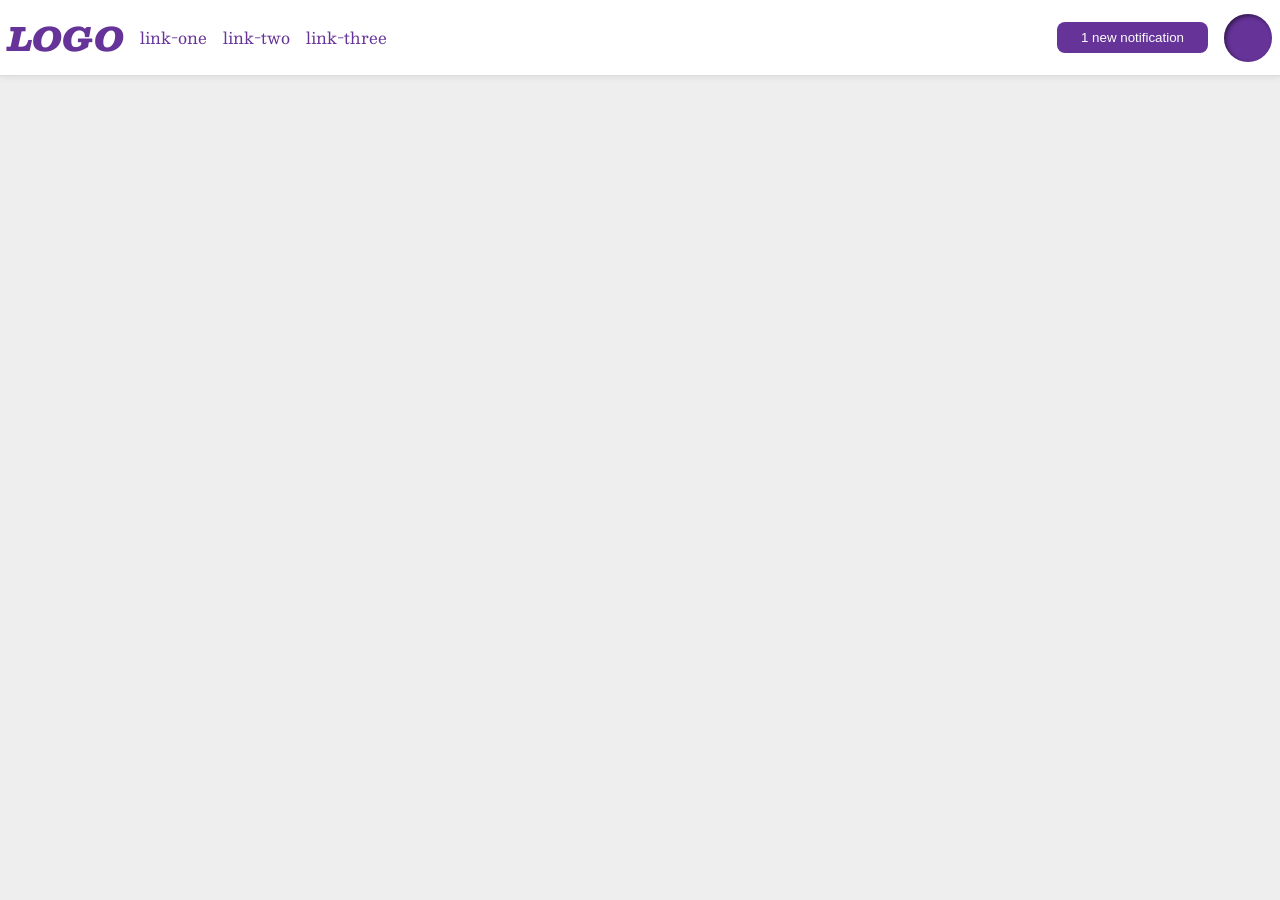
<file: foundations/flex/03-flex-header-2/index.html>
<!DOCTYPE html>
<html lang="en">
  <head>
    <meta charset="UTF-8">
    <meta http-equiv="X-UA-Compatible" content="IE=edge">
    <meta name="viewport" content="width=device-width, initial-scale=1.0">
    <title>Flex Header 2</title>
    <link rel="stylesheet" href="style.css">
  </head>
  <body>
    <div class="header">
     <div class="left-div">
       <div class="logo">
        LOGO
      </div>
      <ul class="links">
        <li><a href="https://google.com">link-one</a></li>
        <li><a href="https://google.com">link-two</a></li>
        <li><a href="https://google.com">link-three</a></li>
      </ul>
     </div>
      <div class="right-div">
        <button class="notifications">
        1 new notification
      </button>
      <div class="profile-image"></div>
      </div>
    </div>
  </body>
</html>
</file>
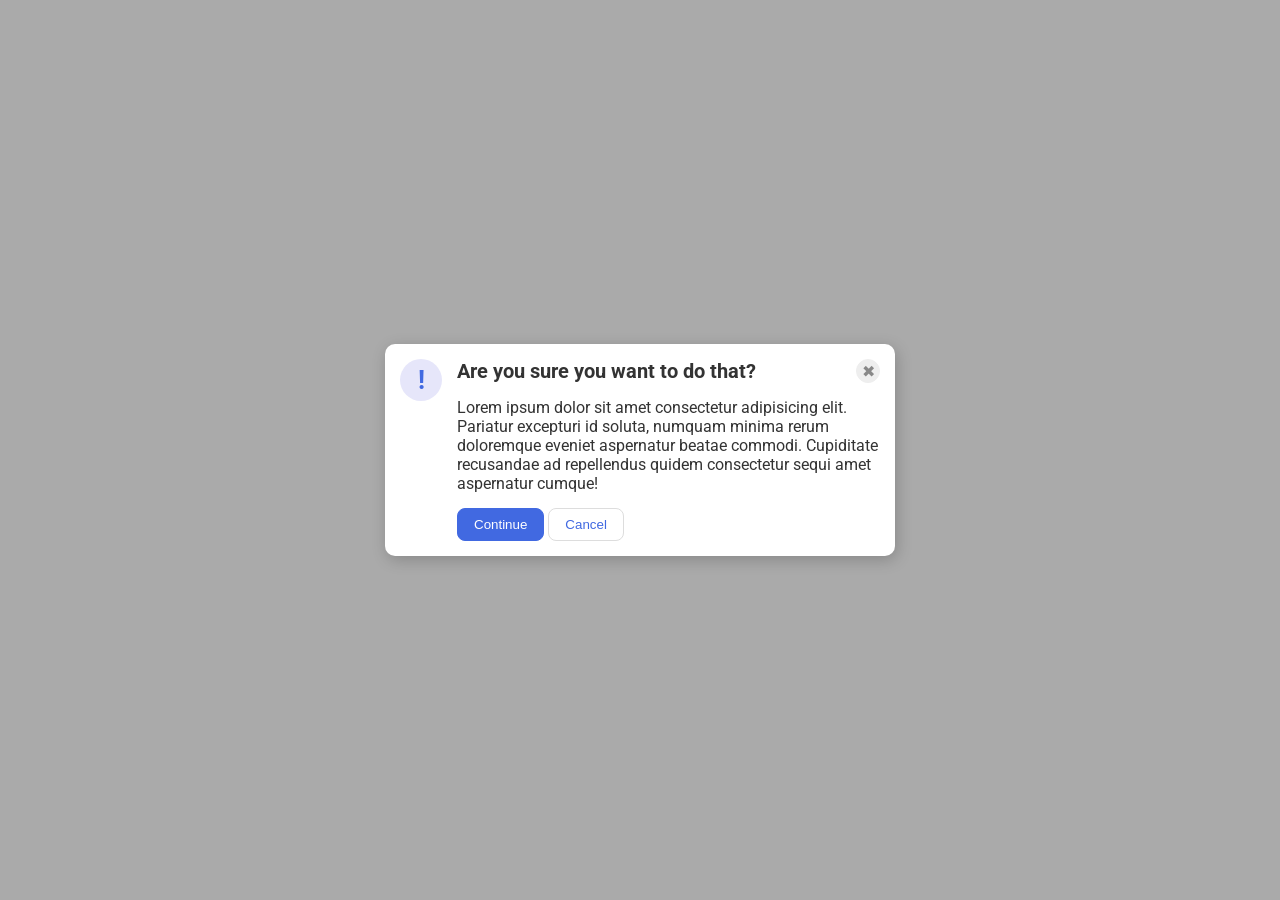
<file: foundations/flex/05-flex-modal/index.html>
<!DOCTYPE html>
<html lang="en">
  <head>
    <meta charset="UTF-8">
    <meta http-equiv="X-UA-Compatible" content="IE=edge">
    <meta name="viewport" content="width=device-width, initial-scale=1.0">
    <link rel="stylesheet" href="style.css">
    <title>Modal</title>
  </head>
  <body>
    <div class="modal">
      <div class="icon">!</div>
     <div class="right-side">
      <div class="top-right">
         <div class="header">Are you sure you want to do that?</div>
      <button class="close-button">✖</button>
      </div>
      <div class="text">Lorem ipsum dolor sit amet consectetur adipisicing elit. Pariatur excepturi id soluta, numquam minima rerum doloremque eveniet aspernatur beatae commodi. Cupiditate recusandae ad repellendus quidem consectetur sequi amet aspernatur cumque!</div>
     <div class="bottom-buttons">
       <button class="continue">Continue</button>
      <button class="cancel">Cancel</button>
     </div>
     </div>
    </div>
  </body>
</html>
</file>
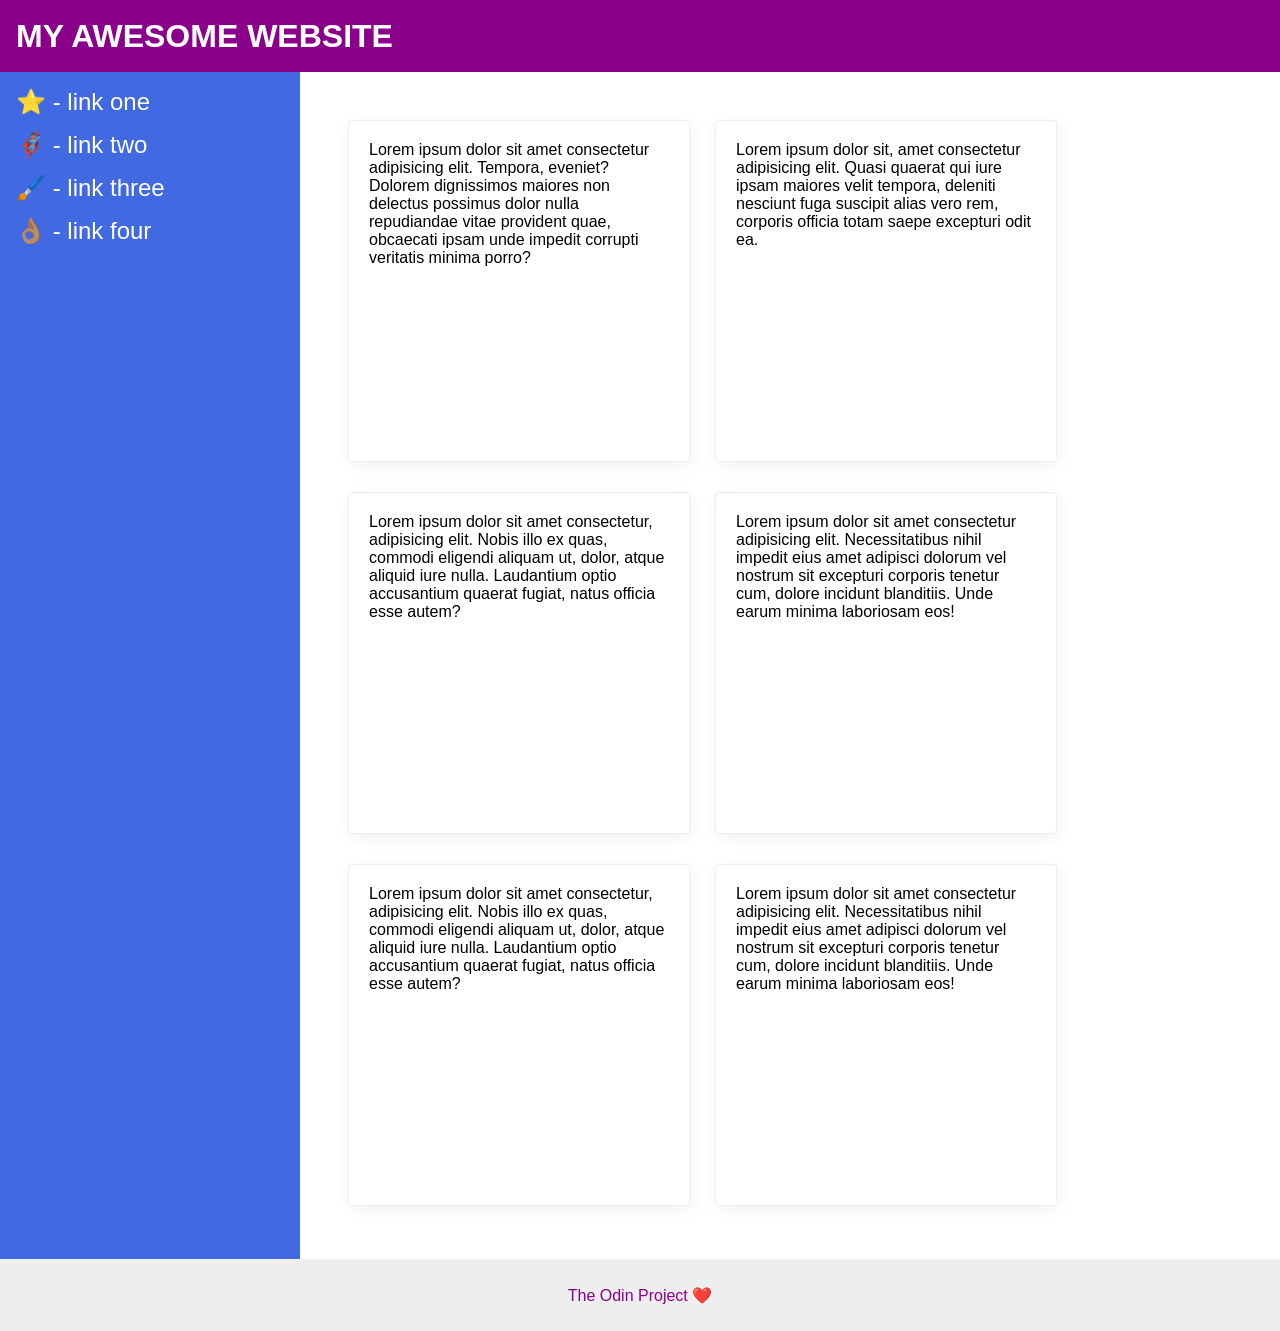
<file: foundations/flex/07-flex-layout-2/index.html>
<!DOCTYPE html>
<html lang="en">
  <head>
    <meta charset="UTF-8">
    <meta http-equiv="X-UA-Compatible" content="IE=edge">
    <meta name="viewport" content="width=device-width, initial-scale=1.0">
    <title>The Holy Grail</title>
    <link rel="stylesheet" href="style.css">
  </head>
  <body>
    <div class="header">
      MY AWESOME WEBSITE
    </div>
    
   <div class="content">
     <div class="sidebar">
      <ul>
        <li><a href="#">⭐ - link one</a></li>
        <li><a href="#">🦸🏽‍♂️ - link two</a></li>
        <li><a href="#">🖌️ - link three</a></li>
        <li><a href="#">👌🏽 - link four</a></li>
      </ul>
    </div>

    <div class="cards-container">
      <div class="card">Lorem ipsum dolor sit amet consectetur adipisicing elit. Tempora, eveniet? Dolorem dignissimos maiores non delectus possimus dolor nulla repudiandae vitae provident quae, obcaecati ipsam unde impedit corrupti veritatis minima porro?</div>
    <div class="card">Lorem ipsum dolor sit, amet consectetur adipisicing elit. Quasi quaerat qui iure ipsam maiores velit tempora, deleniti nesciunt fuga suscipit alias vero rem, corporis officia totam saepe excepturi odit ea.</div>
    <div class="card">Lorem ipsum dolor sit amet consectetur, adipisicing elit. Nobis illo ex quas, commodi eligendi aliquam ut, dolor, atque aliquid iure nulla. Laudantium optio accusantium quaerat fugiat, natus officia esse autem?</div>
    <div class="card">Lorem ipsum dolor sit amet consectetur adipisicing elit. Necessitatibus nihil impedit eius amet adipisci dolorum vel nostrum sit excepturi corporis tenetur cum, dolore incidunt blanditiis. Unde earum minima laboriosam eos!</div>
    <div class="card">Lorem ipsum dolor sit amet consectetur, adipisicing elit. Nobis illo ex quas, commodi eligendi aliquam ut, dolor, atque aliquid iure nulla. Laudantium optio accusantium quaerat fugiat, natus officia esse autem?</div>
    <div class="card">Lorem ipsum dolor sit amet consectetur adipisicing elit. Necessitatibus nihil impedit eius amet adipisci dolorum vel nostrum sit excepturi corporis tenetur cum, dolore incidunt blanditiis. Unde earum minima laboriosam eos!</div>
    </div>
   </div>
    
    <div class="footer">
      The Odin Project ❤️
    </div>
  </body>
</html>
</file>
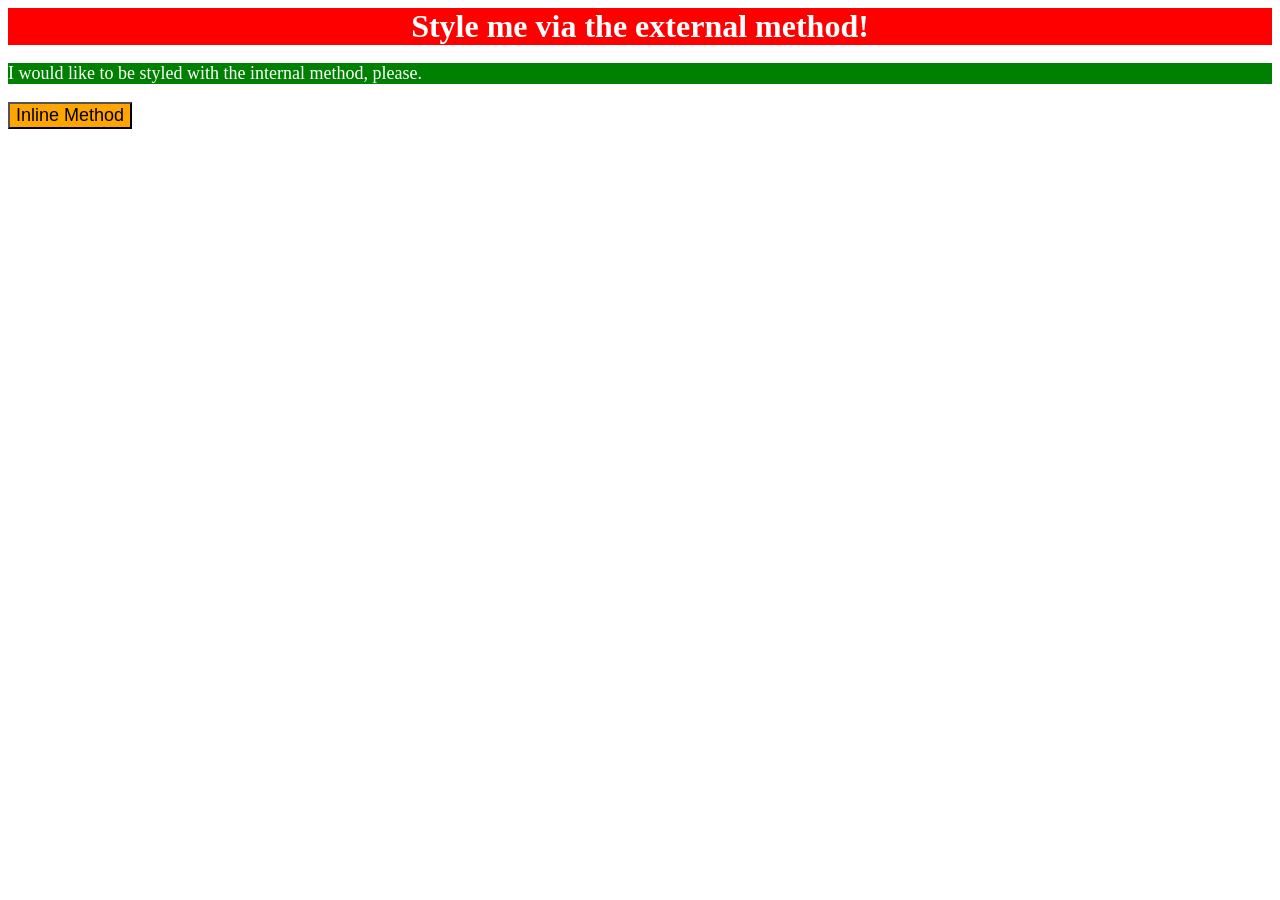
<file: foundations/intro-to-css/01-css-methods/index.html>
<!DOCTYPE html>
<html lang="en">
  <head>
    <meta charset="UTF-8">
    <meta http-equiv="X-UA-Compatible" content="IE=edge">
    <meta name="viewport" content="width=device-width, initial-scale=1.0">
    <title>Methods for Adding CSS</title>
    <link rel="stylesheet" href="style.css">

    <style>

    </style>
  </head>
  <body>
    <div>Style me via the external method!</div>
    <p>I would like to be styled with the internal method, please.</p>
    <button style="background-color: orange; font-size: 18px;">Inline Method</button>
  </body>
</html>
</file>
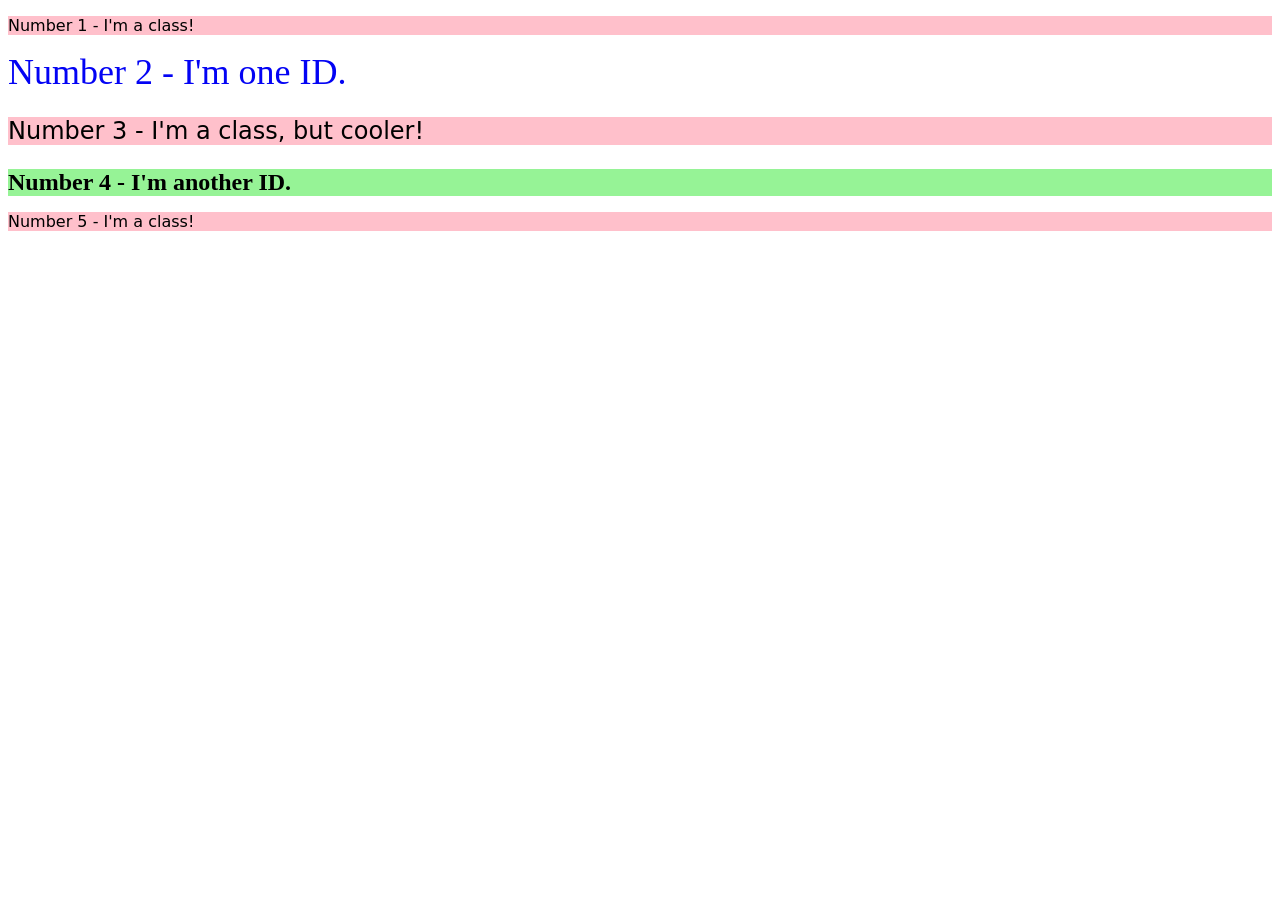
<file: foundations/intro-to-css/02-class-id-selectors/index.html>
<!DOCTYPE html>
<html lang="en">
  <head>
    <meta charset="UTF-8">
    <meta http-equiv="X-UA-Compatible" content="IE=edge">
    <meta name="viewport" content="width=device-width, initial-scale=1.0">
    <title>Class and ID Selectors</title>
    <link rel="stylesheet" href="style.css">
  </head>
  <body>
    <p class="odd">Number 1 - I'm a class!</p>
    <div id="second">Number 2 - I'm one ID.</div>
    <p class="odd third">Number 3 - I'm a class, but cooler!</p>
    <div id="fourth">Number 4 - I'm another ID.</div>
    <p class="odd">Number 5 - I'm a class!</p>
  </body>
</html>
</file>
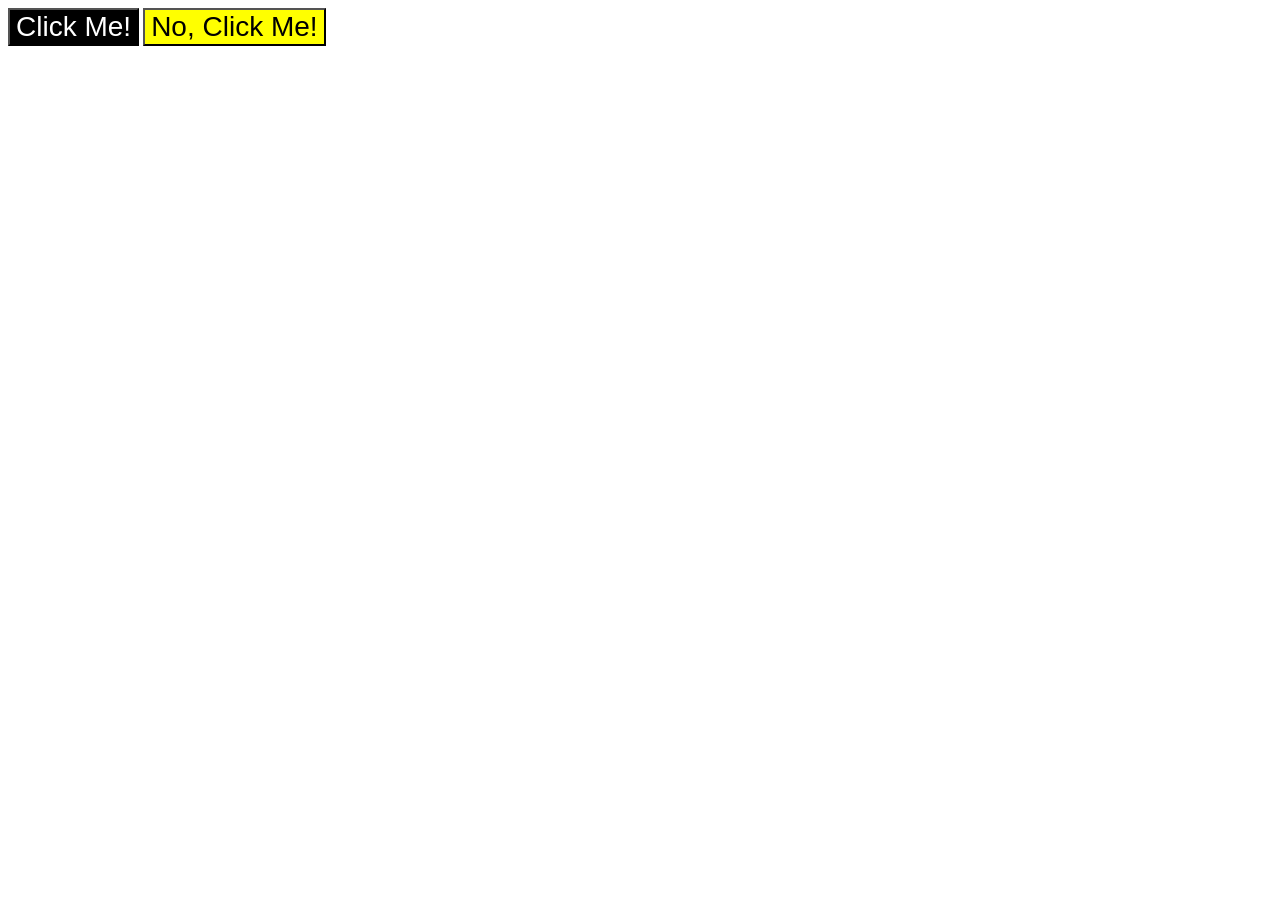
<file: foundations/intro-to-css/03-grouping-selectors/index.html>
<!DOCTYPE html>
<html lang="en">
  <head>
    <meta charset="UTF-8">
    <meta http-equiv="X-UA-Compatible" content="IE=edge">
    <meta name="viewport" content="width=device-width, initial-scale=1.0">
    <title>Grouping Selectors</title>
    <link rel="stylesheet" href="style.css">
  </head>
  <body>
    <button class="first">Click Me!</button>
    <button class="second">No, Click Me!</button>
  </body>
</html>
</file>
<file: foundations/flex/03-flex-header-2/style.css>
/* this is some magical font-importing.  
you'll learn about it later. */
@import url('https://fonts.googleapis.com/css2?family=Besley:ital,wght@0,400;1,900&display=swap');

body {
  margin: 0;
  background: #eee;
  font-family: Besley, serif;
}

.header {
  background: white;
  border-bottom: 1px solid #ddd;
  box-shadow: 0 0 8px rgba(0,0,0,.1);
  display: flex;
  justify-content: space-between;
  padding: 8px;
}

.profile-image {
  background: rebeccapurple;
  box-shadow: inset 2px 2px 4px rgba(0,0,0,.5);
  border-radius: 50%;
  width: 48px;
  height: 48px;
}

.logo {
  color: rebeccapurple;
  font-size: 32px;
  font-weight: 900;
  font-style: italic;
}

button {
  border: none;
  border-radius: 8px;
  background: rebeccapurple;
  color: white;
  padding: 8px 24px;
  
}

a {
  /* this removes the line under our links */
  text-decoration: none;
  color: rebeccapurple;
}

ul {
  list-style-type: none;
  display: flex;
  gap: 16px;
  padding: 0;
}

.left-div, .right-div{
  display: flex;
  align-items: center;
  gap: 16px
}
</file>
<file: foundations/flex/05-flex-modal/style.css>
@import url('https://fonts.googleapis.com/css2?family=Roboto:wght@400;700&display=swap');

html, body {
  height: 100%;
}

body {
  font-family: Roboto, sans-serif;
  margin: 0;
  background: #aaa;
  color: #333;
  /* I'll give you this one for free lol */
  display: flex;
  align-items: center;
  justify-content: center;
}

.modal {
  background: white;
  width: 480px; 
  border-radius: 10px;
  box-shadow: 2px 4px 16px rgba(0,0,0,.2);
  display: flex;
  gap: 15px;
  justify-content: space-between;
  align-items: top;

  /* My edit */
  padding: 15px;
}

.icon {
  color: royalblue;
  font-size: 26px;
  font-weight: 700;
  background: lavender;
  width: 42px;
  height: 42px;
  border-radius: 50%;

  /* My edits */
  display: flex;
  align-items: center;
  justify-content: center;
  /* My edit */
  flex-shrink: 0;
}

.close-button {
  background: #eee;
  border-radius: 50%;
  color: #888;
  font-weight: 400;
  font-size: 16px;
  height: 24px;
  width: 24px;
  display: flex;
  align-items: center;
  justify-content: center;
  border: 1px solid #eee;
  padding: 0;
}

button {
  cursor: pointer;
  padding: 8px 16px;
  border-radius: 8px;
}

button.continue {
  background: royalblue;
  border: 1px solid royalblue;
  color: white;
}

button.cancel {
  background: white;
  border: 1px solid #ddd;
  color: royalblue;
}
/* My edit */
.right-side{
  display: flex;
  flex-direction: column;
  gap: 15px;
}

.header{
  font-size: 20px;
  font-weight: bold;
}
.top-right{
  display: flex;
  justify-content: space-between;
}
</file>
<file: foundations/flex/07-flex-layout-2/style.css>
body {
  font-family: -apple-system, BlinkMacSystemFont, 'Segoe UI', Roboto, Oxygen, Ubuntu, Cantarell, 'Open Sans', 'Helvetica Neue', sans-serif;
  margin: 0;
  min-height: 100vh;
  /* My edits */
  display: flex;
  flex-direction: column;
}

.header {
  height: 72px;
  background: darkmagenta;
  color: white;

  /* My edit */
  font-size: 32px;
  font-weight: 900;
  display: flex;
  align-items: center;
  padding-left: 16px;
}

.footer {
  height: 72px;
  background: #eee;
  color: darkmagenta;

  /* My edits */
  display: flex;
  justify-content: center;
  align-items: center;
}

.sidebar {
  width: 300px;
  background: royalblue;
  box-sizing: border-box;

  /* My edits */
  padding: 16px;
  flex-shrink: 0;
}

.card {
  border: 1px solid #eee;
  box-shadow: 2px 4px 16px rgba(0,0,0,.06);
  border-radius: 4px;

  /* My edits */
  width: 300px;
  height: 300px;
  padding: 20px;
  margin-bottom: 5px;
}

.content{
  display: flex;
  flex-direction: row;
  justify-content: space-between;
  /* background-color: red; */
}
.cards-container{
  display: flex;
  flex-wrap: wrap;
  justify-content: start;
  gap: 25px;
  padding: 48px;
}
ul{
  padding: 0;
  margin-top: 0;
}
li{
  list-style: none;
  margin-bottom: 15px;
}

a{
  text-decoration: none;
  color: white;
  font-size: 24px;
}
</file>
<file: foundations/intro-to-css/01-css-methods/style.css>
div{
    background-color: red;
    color: white;
    font-size: 32px;
    text-align: center;
    font-weight: bold;
}

p{
    background-color: green;
    color: white;
    font-size: 18px;
}
</file>
<file: foundations/intro-to-css/02-class-id-selectors/style.css>
/* Add CSS Styling */
.odd{
    background-color: #ffc0cb;
    font-family: Verdana, "DejaVu Sans", sans-serif;
}

#second{
    color: rgb(3, 3, 244);
    font-size: 36px;
}

.third{
    font-size: 24px
}

#fourth{
    background-color: hsl(120, 79%, 77%);
    font-size: 24px;
    font-weight: bold;
}
</file>
<file: foundations/intro-to-css/03-grouping-selectors/style.css>
/* Add CSS Styling */

.first{
    background-color: black;
    color: white;
}

.second{
    background-color: yellow;
}

.first, .second{
    font-size: 28px;
    font-family: Helvetica, "Times New Roman", sans-serif;
}
</file>
